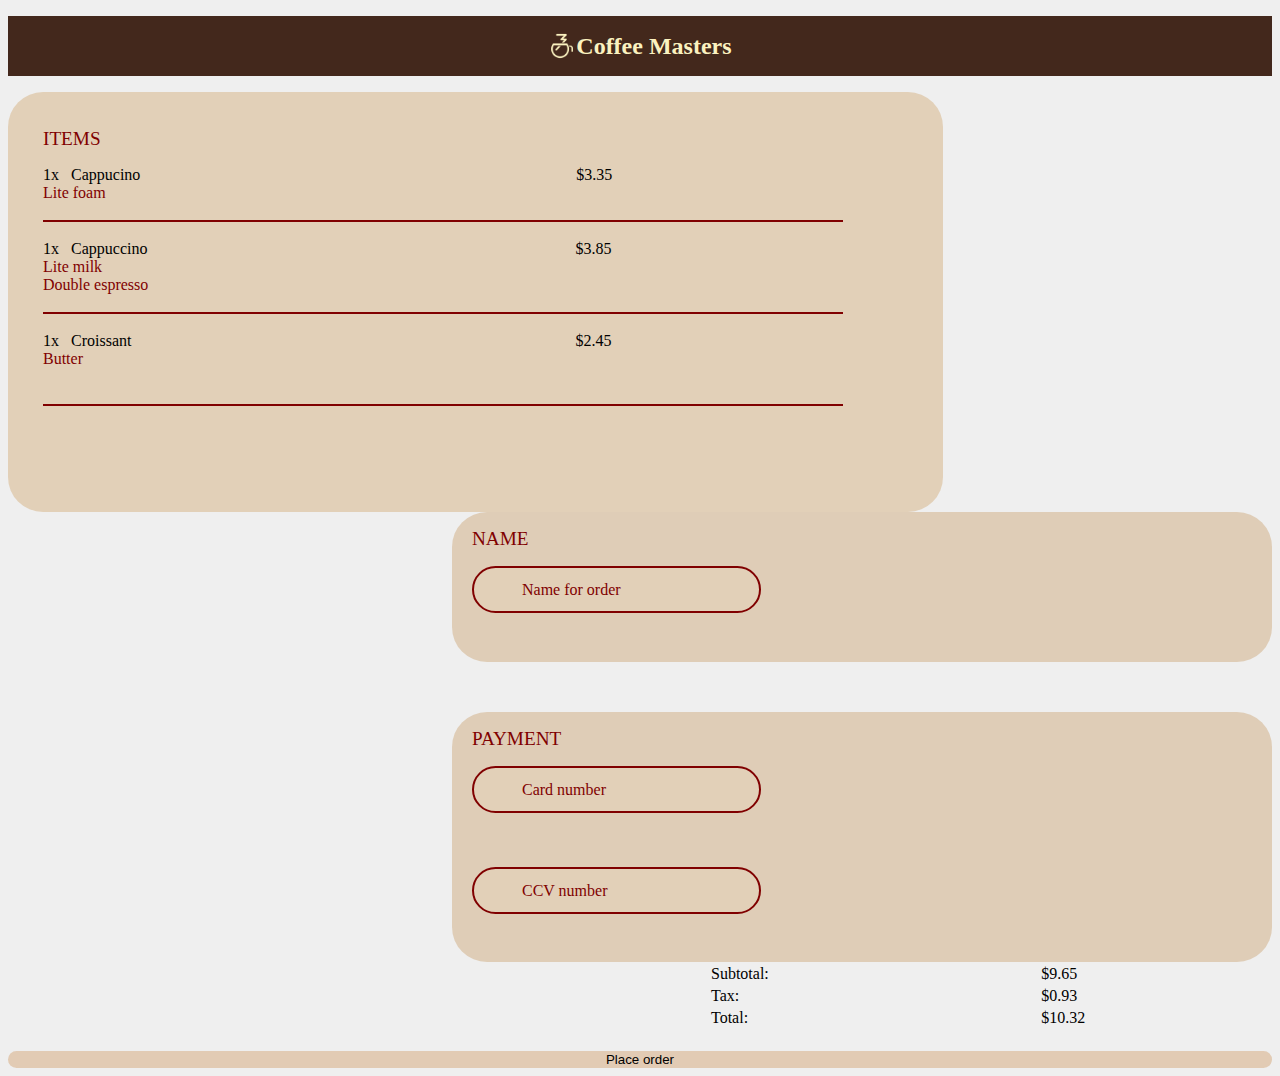
<file: index.html>
<!DOCTYPE html>
<html lang="en">
<head>
    <meta charset="UTF-8">
    <link rel="stylesheet" href="style.css">
    <meta http-equiv="X-UA-Compatible" content="IE=edge">
    <meta name="viewport" content="width=device-width, initial-scale=1.0">
    <title>Coffee Masters</title>
</head>
<body>
    
    
    <h1><img src="logo.png" alt="logo" class="logo"/>Coffee Masters</h1>

   <section class="item">
    <h2>ITEMS</h2>
    <div class="drink">1x &nbsp     Cappucino &#160; &#160; &#160; &#160; &#160; &#160;  &#160; &#160; &#160; &#160; &#160; &#160;  &#160; &#160; &#160; &#160; &#160; &#160;  &#160; &#160; &#160; &#160; &#160; &#160;  &#160; &#160; &#160; &#160; &#160; &#160;  &#160; &#160; &#160; &#160; &#160; &#160;  &#160; &#160; &#160; &#160; &#160; &#160;  &#160; &#160; &#160; &#160; &#160; &#160;  &#160; &#160; &#160; &#160; &#160; &#160; $3.35</div>
   <div>Lite foam</div>
   <br>
   <div class="line1"></div>
   <br>
   <div class="drink">1x &nbsp    Cappuccino &#160; &#160; &#160; &#160; &#160; &#160;  &#160; &#160; &#160; &#160; &#160; &#160;  &#160; &#160; &#160; &#160; &#160; &#160;  &#160; &#160; &#160; &#160; &#160; &#160;  &#160; &#160; &#160; &#160; &#160; &#160;  &#160; &#160; &#160; &#160; &#160; &#160;  &#160; &#160; &#160; &#160; &#160; &#160;  &#160; &#160; &#160; &#160; &#160; &#160;  &#160; &#160; &#160; &#160; &#160; $3.85</div>
   <div>Lite milk</div>
   <div>Double espresso</div>
   <br>
   <div class="line1"></div>
   <br>
   <div class="drink">1x &nbsp   Croissant &#160; &#160; &#160; &#160; &#160; &#160;  &#160; &#160; &#160; &#160; &#160; &#160;  &#160; &#160; &#160; &#160; &#160; &#160;  &#160; &#160; &#160; &#160; &#160; &#160;  &#160; &#160; &#160; &#160; &#160; &#160;  &#160; &#160; &#160; &#160; &#160; &#160;  &#160; &#160; &#160; &#160; &#160; &#160;  &#160; &#160; &#160; &#160; &#160; &#160;  &#160; &#160; &#160; &#160; &#160; &#160; &#160; $2.45</div>
   <div>Butter</div>
   <br>
   <br>
   <div class="line1"></div>

    </section>
    <section class="rightside">
        <h2>NAME</h2>
        <div class="input">
        <label class="rec" for="Name for order">Name for order</label>
        <input type="text" class="write">
        </div>
        
        
    </section>
    <section class="rightside pay">
        <h2>PAYMENT</h2>
        <div class="input">
        <label class="rec" for="Card number">Card number</label>
        <input type="text" class="write">
        <br>
        <br>
        <br>
        <br>
        <label class="rec" for="CCV number">CCV number</label>
        <input type="text" class="write">
        </div>
    </section>
    <section class="table">
        <table class="table2">
            <tbody>
                <tr>
                    <td>
                        Subtotal:
                    </td>
                    <td>$9.65</td>
                </tr>
                <tr>
                    <td>Tax:</td>
                    <td>$0.93</td>
                </tr>
                <tr class="final">
                    <td>
                        Total:
                    </td>
                    <td>$10.32</td>
        <td></td>
                </tr>
            </tbody>
        </table>
        <button class="buttons" type="button" >Place order</button>
    </section>
















</body>
</html>
</file>
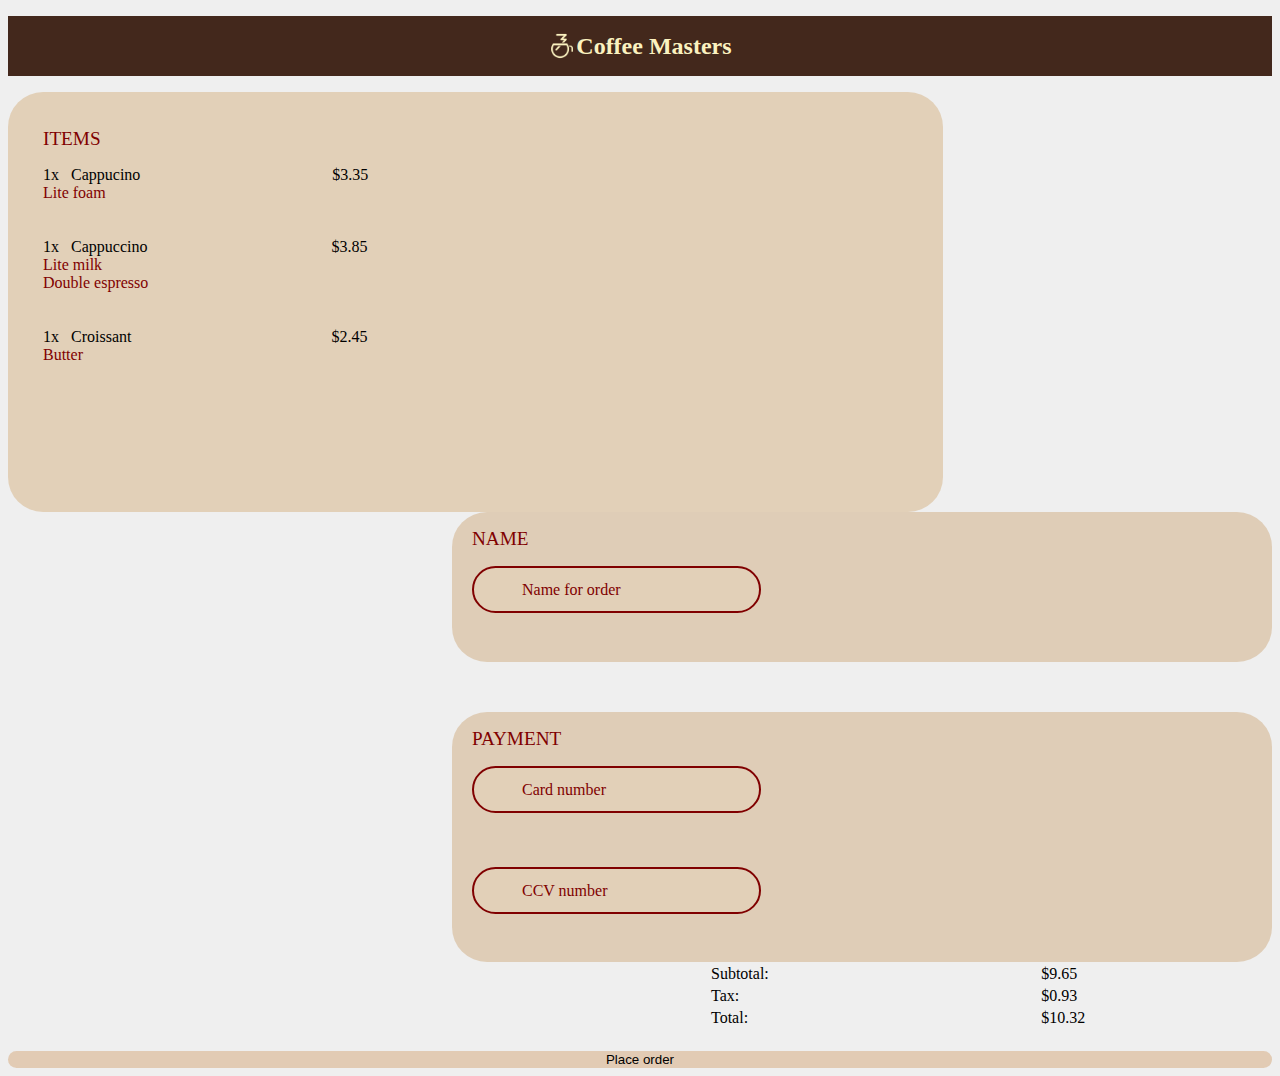
<file: coffee.html>
<!DOCTYPE html>
<html lang="en">
<head>
    <meta charset="UTF-8">
    <link rel="stylesheet" href="style.css">
    <meta http-equiv="X-UA-Compatible" content="IE=edge">
    <meta name="viewport" content="width=device-width, initial-scale=1.0">
    <title>Coffee Masters</title>
</head>
<body>
    
    
    <h1><img src="logo.png" alt="logo" class="logo"/>Coffee Masters</h1>

   <section class="item">
    <h2>ITEMS</h2>
    <div class="drink">1x &nbsp     Cappucino &nbsp&nbsp&nbsp&nbsp&nbsp&nbsp&nbsp&nbsp&nbsp&nbsp&nbsp&nbsp&nbsp&nbsp&nbsp&nbsp&nbsp&nbsp&nbsp&nbsp&nbsp&nbsp&nbsp&nbsp&nbsp&nbsp&nbsp&nbsp&nbsp&nbsp&nbsp&nbsp&nbsp&nbsp&nbsp&nbsp&nbsp&nbsp&nbsp&nbsp&nbsp&nbsp&nbsp&nbsp&nbsp&nbsp&nbsp$3.35</div>
   <div>Lite foam</div>
   <br>
   <br>
   <div class="drink">1x &nbsp    Cappuccino &nbsp&nbsp&nbsp&nbsp&nbsp&nbsp&nbsp&nbsp&nbsp&nbsp&nbsp&nbsp&nbsp&nbsp&nbsp&nbsp&nbsp&nbsp&nbsp&nbsp&nbsp&nbsp&nbsp&nbsp&nbsp&nbsp&nbsp&nbsp&nbsp&nbsp&nbsp&nbsp&nbsp&nbsp&nbsp&nbsp&nbsp&nbsp&nbsp&nbsp&nbsp&nbsp&nbsp&nbsp&nbsp$3.85</div>
   <div>Lite milk</div>
   <div>Double espresso</div>
   <br>
   <br>
   <div class="drink">1x &nbsp   Croissant &nbsp&nbsp&nbsp&nbsp&nbsp&nbsp&nbsp&nbsp&nbsp&nbsp&nbsp&nbsp&nbsp&nbsp&nbsp&nbsp&nbsp&nbsp&nbsp&nbsp&nbsp&nbsp&nbsp&nbsp&nbsp&nbsp&nbsp&nbsp&nbsp&nbsp&nbsp&nbsp&nbsp&nbsp&nbsp&nbsp&nbsp&nbsp&nbsp&nbsp&nbsp&nbsp&nbsp&nbsp&nbsp&nbsp&nbsp&nbsp&nbsp$2.45</div>
   <div>Butter</div>
    </section>
    <section class="rightside">
        <h2>NAME</h2>
        <div class="input">
        <label class="rec" for="Name for order">Name for order</label>
        <input type="text" class="write">
        </div>
        
        
    </section>
    <section class="rightside pay">
        <h2>PAYMENT</h2>
        <div class="input">
        <label class="rec" for="Card number">Card number</label>
        <input type="text" class="write">
        <br>
        <br>
        <br>
        <br>
        <label class="rec" for="CCV number">CCV number</label>
        <input type="text" class="write">
        </div>
    </section>
    <section class="table">
        <table class="table2">
            <tbody>
                <tr>
                    <td>
                        Subtotal:
                    </td>
                    <td>$9.65</td>
                </tr>
                <tr>
                    <td>Tax:</td>
                    <td>$0.93</td>
                </tr>
                <tr class="final">
                    <td>
                        Total:
                    </td>
                    <td>$10.32</td>
        <td></td>
                </tr>
            </tbody>
        </table>
        <button class="buttons" type="button" >Place order</button>
    </section>
















</body>
</html>
</file>
<file: style.css>
.logo{
  height: 30px;
}
body{
  background-color: #efefef;
}
h1{
  background-color: #43281c;
  height: 60px;
  color:#fbf2c0;
  font-size: x-large;
  justify-content: center;
  align-items: center;
  display: flex;
}
.item{
  color: maroon;
  background-color: rgb(226, 208, 184);
  height: 400px;
  width: 900px;
  padding-left: 35px;
  justify-content: end;
  align-items: center;
  float: left;
  padding-top: 20px;
  border-radius: 35px;
}
.drink{
  color: black;
  
}
h2{
  font-weight: 100;
  font-size: larger;
}
.input{
  position: relative;
  margin-bottom: 30px;
}
.line1{
  height: 2px;
  width: 800px;
  background-color: maroon;
}
.rightside{
  background-color: rgb(223, 205, 183);
  color:maroon;
  height: 150px;
  border-radius: 35px;
  font-size: medium;
  padding-left: 20px;
  float: right;
  width: 800px;
}
.pay{
  height: 250px;
  margin-top: 50px;
}
.write{
  background-color: rgb(226, 208, 184);
  border: 2px solid maroon;
  padding: 10px;
  border-radius: 35px;
  font-size: 20px;
}
.rec{
  position: absolute;
  left: 30px;
  padding: 0 20px;
  padding-top: 15px;
}
.buttons{
  background-color: #e2cbb4;
  border: none;
  width: 100%;
  border-radius: 35px;
}
.table{
  flex-direction: column;
  align-items: center;
}

.table2{
  width: 100%;
  max-width: 600px;
  margin-left: 700px;
  margin-bottom: 20px;
  margin-top: 700px;
}
</file>
